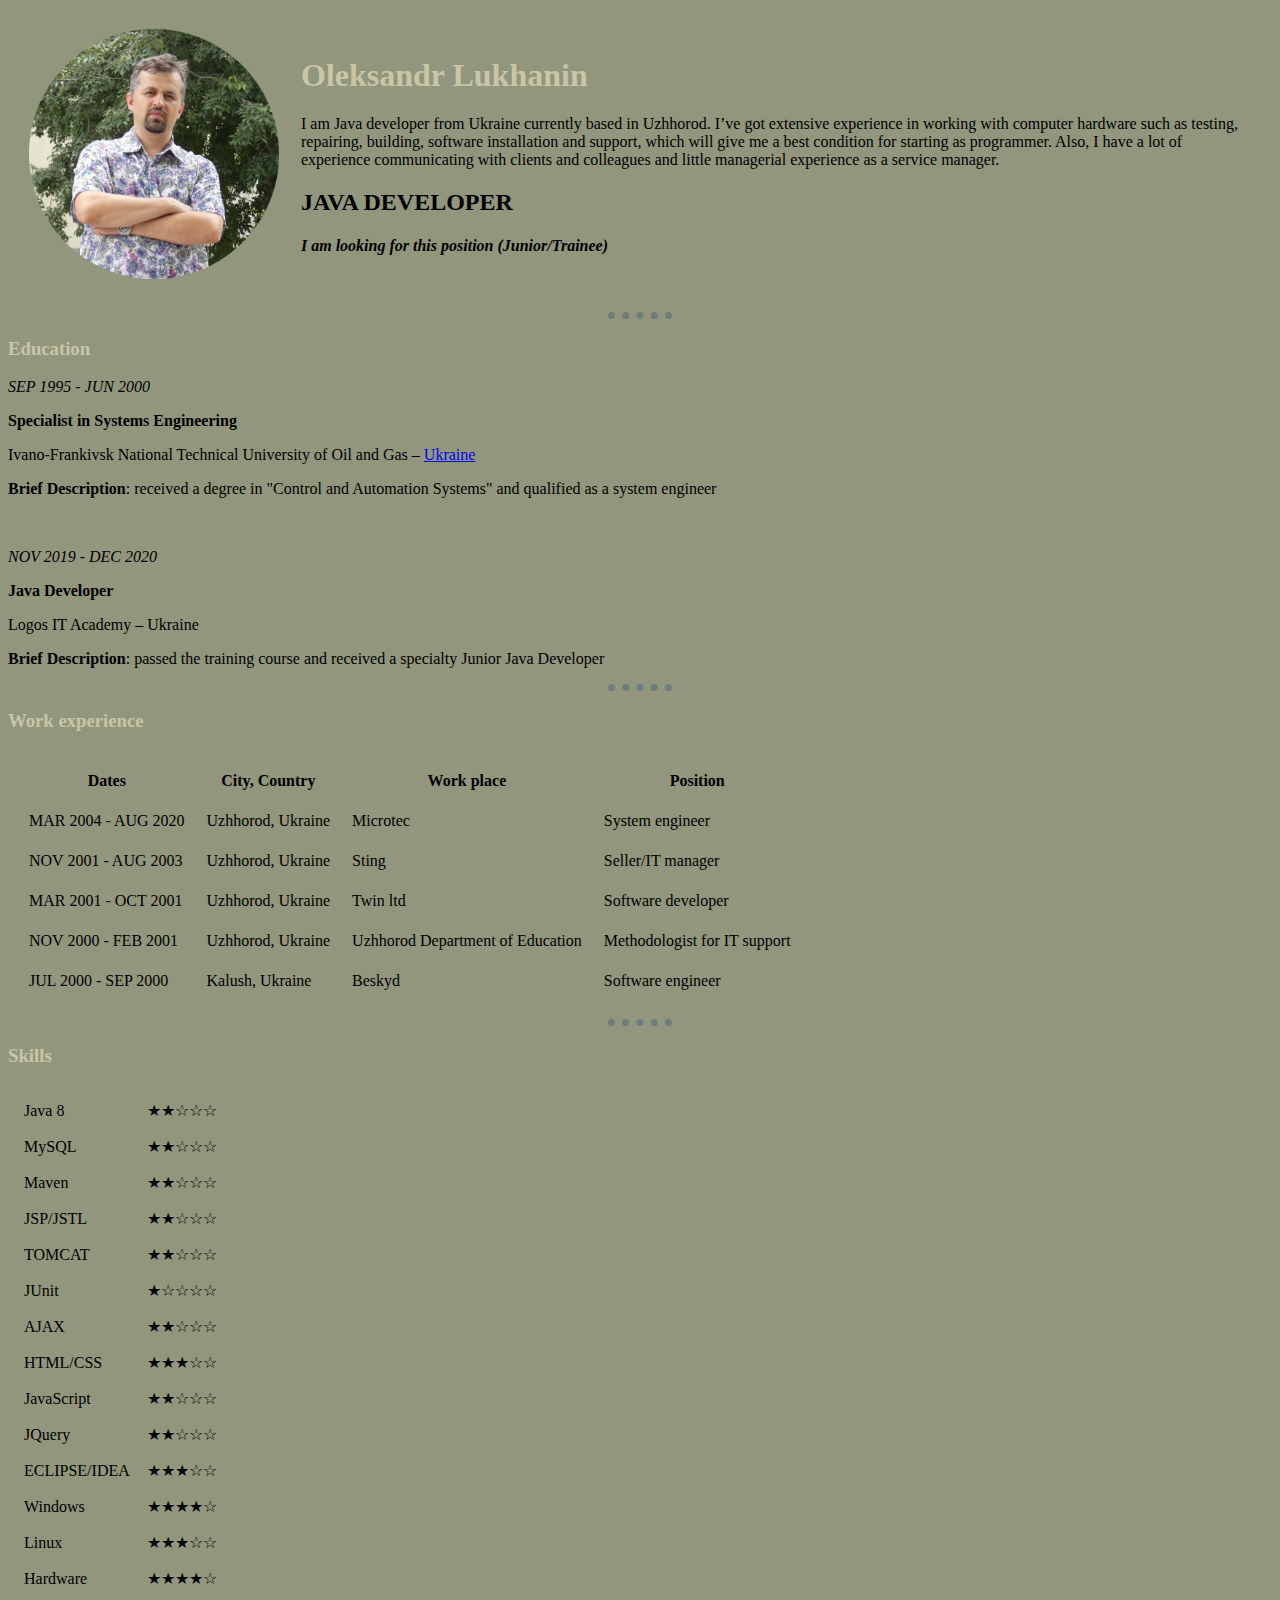
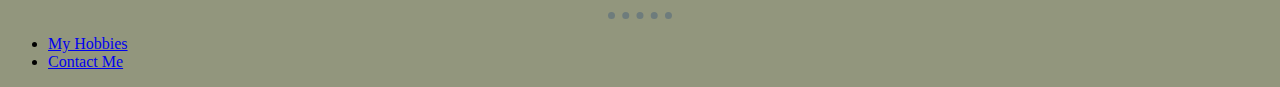
<file: index.html>
<!DOCTYPE html>
<html lang="en">

<head>
  <meta charset="UTF-8">
  <meta name="viewport" content="width=device-width, initial-scale=1.0">
  <meta http-equiv="X-UA-Compatible" content="ie=edge">
  <title>Oleksandr's Personal Site</title>

  <link rel="stylesheet" href="css/style.css">
</head>

<body>

  <table cellspacing="20px">
    <tr>
      <td><a href="index.html"><img src="images/circle-cropped.png" alt="Java"></a></td>
      <td><h1>Oleksandr Lukhanin</h1>
        <p>I am Java developer from Ukraine currently based in Uzhhorod. I’ve got extensive
          experience in working with computer hardware such as testing, repairing, building,
          software installation and support, which will give me a best condition for starting as
          programmer. Also, I have a lot of experience communicating with clients and colleagues
          and little managerial experience as a service manager.
        </p>
        <h2>JAVA DEVELOPER</h2> <h4><em>I am looking for this position (Junior/Trainee)</em></h4>
      </td>
    </tr>
  </table>



  <hr>
 
  <h3>Education</h3>
  <p><em>SEP 1995 - JUN 2000</em></p>
  <p><strong>Specialist in Systems Engineering</strong></p>
  <p>Ivano-Frankivsk National Technical University of
    Oil and Gas – <a href="https://en.wikipedia.org/wiki/Ukraine" target="_blank">Ukraine</a></p>
  <p><strong>Brief Description</strong>: received a degree in
    "Control and Automation Systems" and
    qualified as a system engineer</p>
  <br>
  <p><em>NOV 2019 - DEC 2020</em></p>
  <p><strong>Java Developer</strong></p>
  <p>Logos IT Academy – Ukraine</p>
  <p><strong>Brief Description</strong>: passed the training
    course and received a specialty Junior
    Java Developer
  </p>
  <hr>


  <h3>Work experience</h3>

  <table cellspacing="20">
    <thead>
    <th>Dates</th>
    <th>City, Country</th>
    <th>Work place</th>
    <th>Position</th>
    </thead>
    <tbody>
    <tr>
      <td>MAR 2004 - AUG 2020</td>
      <td>Uzhhorod, Ukraine</td>
      <td>Microtec</td>
      <td>System engineer</td>
    </tr>

    <tr>
      <td>NOV 2001 - AUG 2003</td>
      <td>Uzhhorod, Ukraine</td>
      <td>Sting</td>
      <td>Seller/IT manager</td>
    </tr>
    <tr>
      <td>MAR 2001 - OCT 2001</td>
      <td>Uzhhorod, Ukraine</td>
      <td>Twin ltd</td>
      <td>Software developer</td>
    </tr>
    <tr>
      <td>NOV 2000 - FEB 2001</td>
      <td>Uzhhorod, Ukraine</td>
      <td>Uzhhorod Department of Education</td>
      <td>Methodologist for IT support</td>
    </tr>
    <tr>
      <td>JUL 2000 - SEP 2000</td>
      <td>Kalush, Ukraine</td>
      <td>Beskyd</td>
      <td>Software engineer</td>
    </tr>
    </tbody>
    <tfoot>

    </tfoot>
  </table>

  <hr>

  <h3>Skills</h3>
  <table cellspacing="15px">
    <tr>
      <td>Java 8</td>
      <td>★★☆☆☆</td>
    </tr>
    <tr>
      <td>MySQL</td>
      <td>★★☆☆☆</td>
    </tr>
    <tr>
      <td>Maven</td>
      <td>★★☆☆☆</td>
    </tr>
    <tr>
      <td>JSP/JSTL</td>
      <td>★★☆☆☆</td>
    </tr>
    <tr>
      <td>TOMCAT</td>
      <td>★★☆☆☆</td>
    </tr>
    <tr>
      <td>JUnit</td>
      <td>★☆☆☆☆</td>
    </tr>
    <tr>
      <td>AJAX</td>
      <td>★★☆☆☆</td>
    </tr>
    <tr>
      <td>HTML/CSS</td>
      <td>★★★☆☆</td>
    </tr>
    <tr>
      <td>JavaScript</td>
      <td>★★☆☆☆</td>
    </tr>
    <tr>
      <td>JQuery</td>
      <td>★★☆☆☆</td>
    </tr>
    <tr>
      <td>ECLIPSE/IDEA
      </td>
      <td>★★★☆☆</td>
    </tr>
    <tr>
      <td>Windows</td>
      <td>★★★★☆</td>
    </tr>
    <tr>
      <td>Linux</td>
      <td>★★★☆☆</td>
    </tr>
    <tr>
      <td>Hardware</td>
      <td>★★★★☆</td>
    </tr>

  </table>


  <hr>
  <ul>

    <li><a href="hobbies.html">My Hobbies</a></li>
    <li><a href="contact-me.html">Contact Me</a></li>
  </ul>


</body>

</html>
</file>
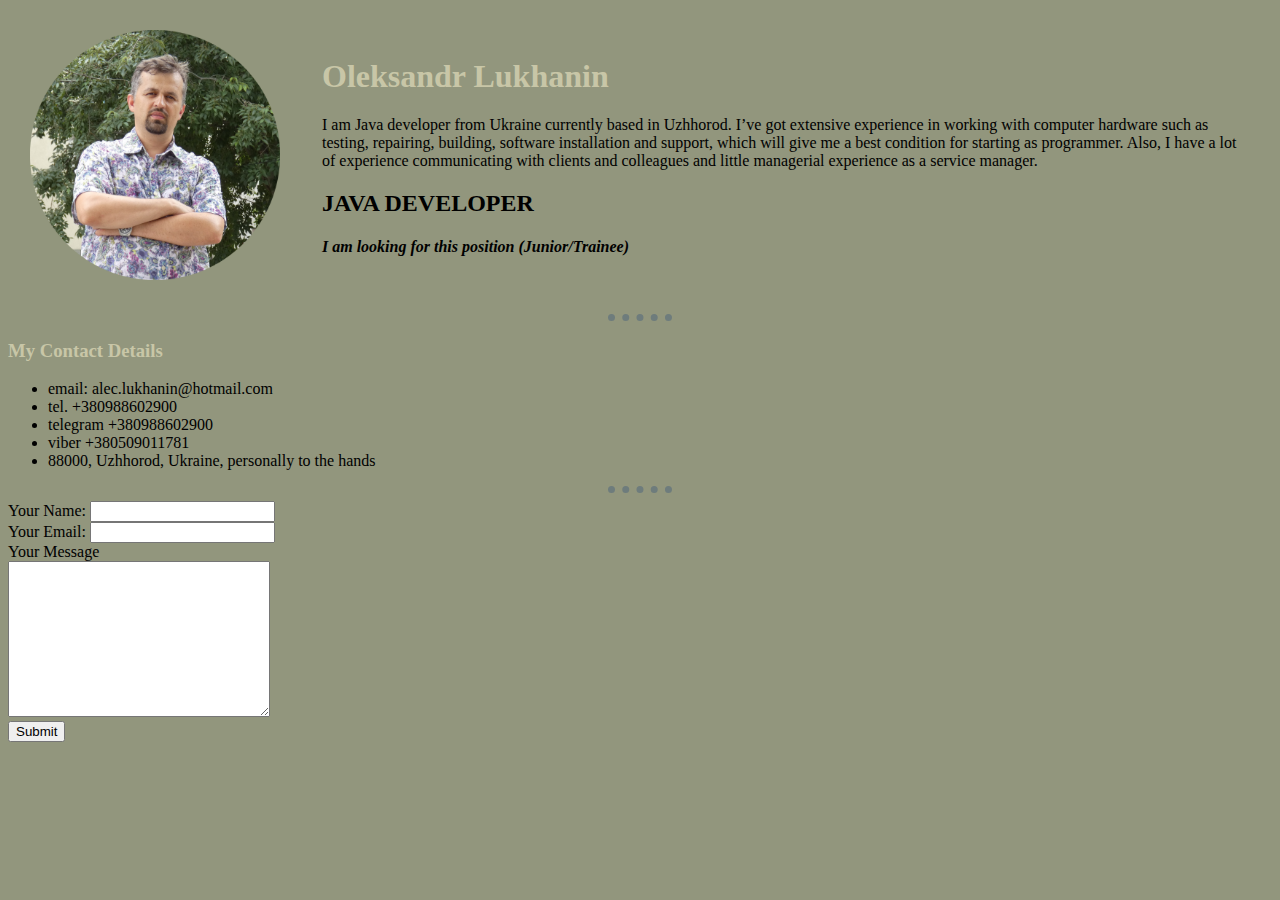
<file: contact-me.html>
<!DOCTYPE html>
<html lang="en">
<head>
    <meta charset="UTF-8">
    <title>My Contacts</title>
    <link rel="stylesheet" href="css/style.css">
</head>
<body>
<table cellpadding="20px">
    <tr>
        <td><a href="index.html"><img src="images/circle-cropped.png" alt="Java" width="250px"></a></td>
        <td><h1>Oleksandr Lukhanin</h1>
            <p>I am Java developer from Ukraine currently based in Uzhhorod. I’ve got extensive
                experience in working with computer hardware such as testing, repairing, building,
                software installation and support, which will give me a best condition for starting as
                programmer. Also, I have a lot of experience communicating with clients and colleagues
                and little managerial experience as a service manager.
            </p>
            <h2>JAVA DEVELOPER</h2> <h4><em>I am looking for this position (Junior/Trainee)</em></h4>
        </td>
    </tr>
</table>
<hr>

<h3>My Contact Details</h3>
<ul>
    <li>email: alec.lukhanin@hotmail.com</li>
    <li>tel. +380988602900</li>
    <li>telegram +380988602900</li>
    <li>viber +380509011781</li>
    <li>88000, Uzhhorod, Ukraine, personally to the hands</li>
</ul>

<hr>
<form action="mailto:alex.lukhanin@hotmail.com" method="post" enctype="text/plain">
    <lable>Your Name: </lable>
    <input type="text" name="yourName" value=""><br>
    <lable>Your Email: </lable>
    <input type="email" name="yourEmail"><br>
    <lable>Your Message</lable>
    <br>
    <textarea name="yourMessage" id="" cols="30" rows="10"></textarea>
    <br><input type="submit" name="">

</form>


</body>
</html>
</file>
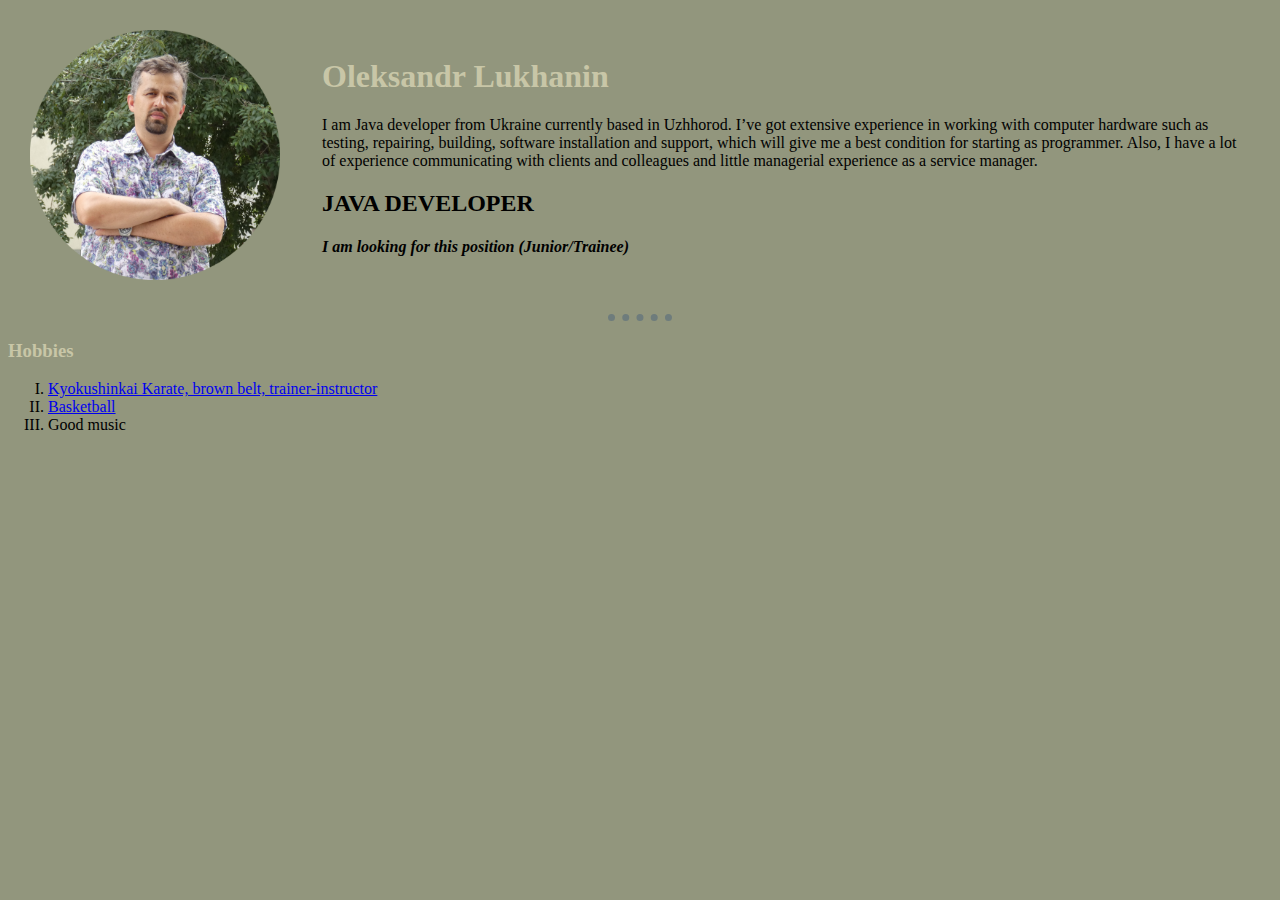
<file: hobbies.html>
<!DOCTYPE html>
<html lang="en">
<head>
    <meta charset="UTF-8">
    <title>My Hobbies</title>
    <link rel="stylesheet" href="css/style.css">
</head>
<body>
<table cellpadding="20px">
    <tr>
        <td><a href="index.html"><img src="images/circle-cropped.png" alt="Java" width="250px"></a></td>
        <td><h1>Oleksandr Lukhanin</h1>
            <p>I am Java developer from Ukraine currently based in Uzhhorod. I’ve got extensive
                experience in working with computer hardware such as testing, repairing, building,
                software installation and support, which will give me a best condition for starting as
                programmer. Also, I have a lot of experience communicating with clients and colleagues
                and little managerial experience as a service manager.
            </p>
            <h2>JAVA DEVELOPER</h2> <h4><em>I am looking for this position (Junior/Trainee)</em></h4>
        </td>
    </tr>
</table>
<hr>



<h3>Hobbies</h3>
<ol type="I">
    <li><a href="http://shinkyokushinkai.uz.ua/">Kyokushinkai Karate, brown belt, trainer-instructor</a></li>
    <li><a href="https://www.nba.com">Basketball</a></li>
    <li>Good music</li>

</ol>
</body>
</html>
</file>
<file: css/style.css>
body {
    background-color: #92967d;
}

hr {
    border-style: dotted none none;
    border-width: 7px;
    border-color: #6e7c7c;
    border-radius: 0;
    height: 0px;
    width: 5%;
}
img {
    height: 250px;
    width: 250px;
}

h1, h3 {
    color: #c8c6a7;
}
</file>
